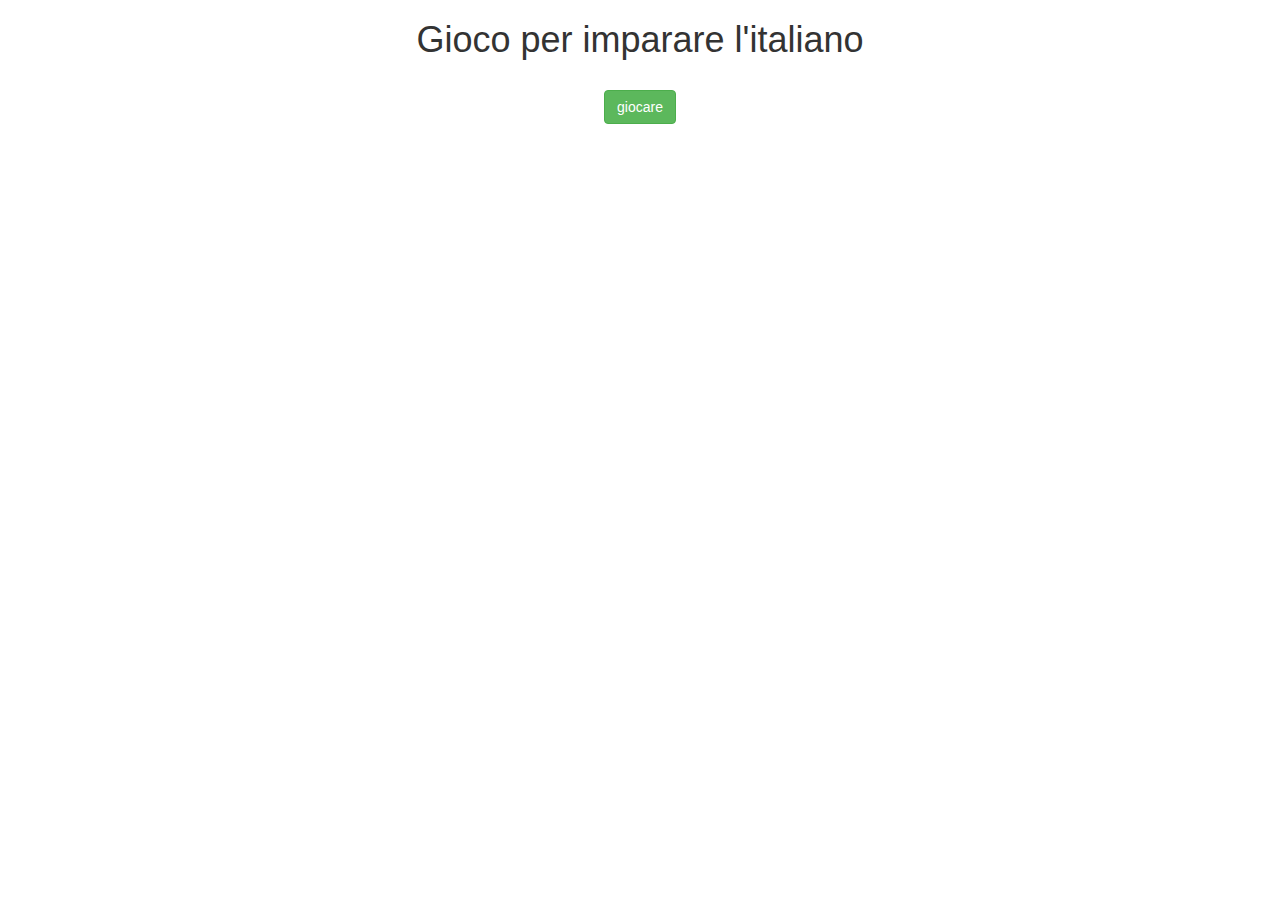
<file: index.html>
<!DOCTYPE html>
<html>
    <head>
        <title>juego de italiano</title>
        <meta name="viewport" content="width=device-width, initial-scale=1.0">
        <link rel="stylesheet" href="https://maxcdn.bootstrapcdn.com/bootstrap/3.4.0/css/bootstrap.min.css">
        <script src="https://ajax.googleapis.com/ajax/libs/jquery/3.4.1/jquery.min.js"></script>
        <script src="https://maxcdn.bootstrapcdn.com/bootstrap/3.4.0/js/bootstrap.min.js"></script>
        <link rel="stylesheet" href="style.css">
        <script src="main.js"></script>
    </head>
    <body>
        <center>
        <h1>Gioco per imparare l'italiano</h1>
        <br>
        <button class="btn btn-success" onclick="jugar()">giocare</button>
        </center>
    </body>
</html>
</file>
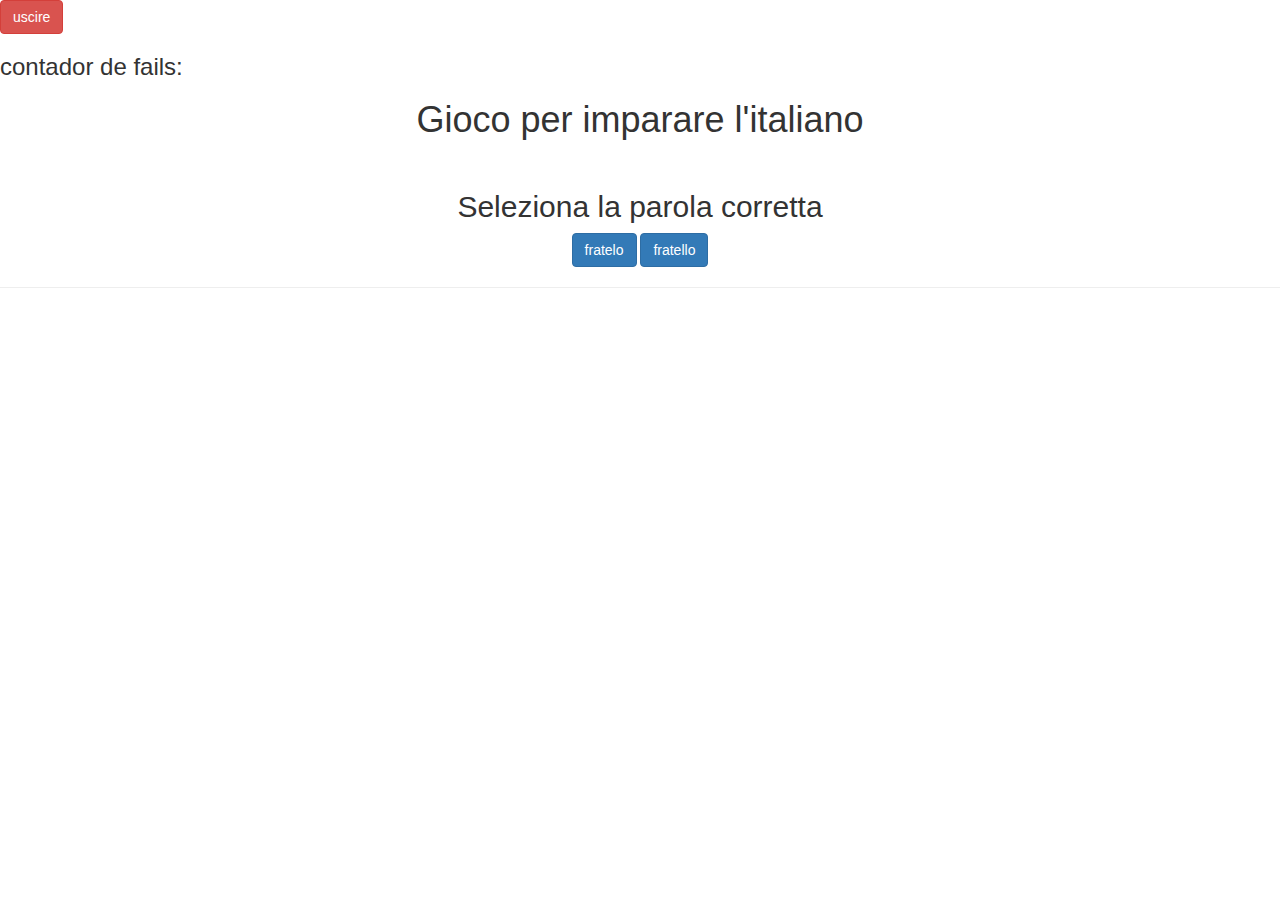
<file: juego3.html>
<!DOCTYPE html>
<html>
    <head>
        <title>juego de italiano</title>
        <meta name="viewport" content="width=device-width, initial-scale=1.0">
        <link rel="stylesheet" href="https://maxcdn.bootstrapcdn.com/bootstrap/3.4.0/css/bootstrap.min.css">
        <script src="https://ajax.googleapis.com/ajax/libs/jquery/3.4.1/jquery.min.js"></script>
        <script src="https://maxcdn.bootstrapcdn.com/bootstrap/3.4.0/js/bootstrap.min.js"></script>
        <link rel="stylesheet" href="style.css">
        <script src="juegodos.js"></script>
    </head>
    <body>
        <div>
            <button class="btn btn-danger" onclick="salir()">uscire</button>
            <h3 id="idn">contador de fails: </h3>
            <h3 id="contador"></h3>
        </div>
        <center>
        <h1>Gioco per imparare l'italiano</h1>
        <br>
        <h2>Seleziona la parola corretta </h2>
        <span>
            <button class="btn btn-primary" onclick="respuesta_incorrecta()">fratelo</button>
            <button class="btn btn-primary" onclick="respuesta_correcta()">fratello</button>
        </span><hr>
        <span><h3 id="respuesta"></h3></span>
        <span><button id="siguiente"class=" btn btn-primary"onclick="next()" style="display: none;">seguente</button></span>
        </center>
    </body>
</html>
</file>
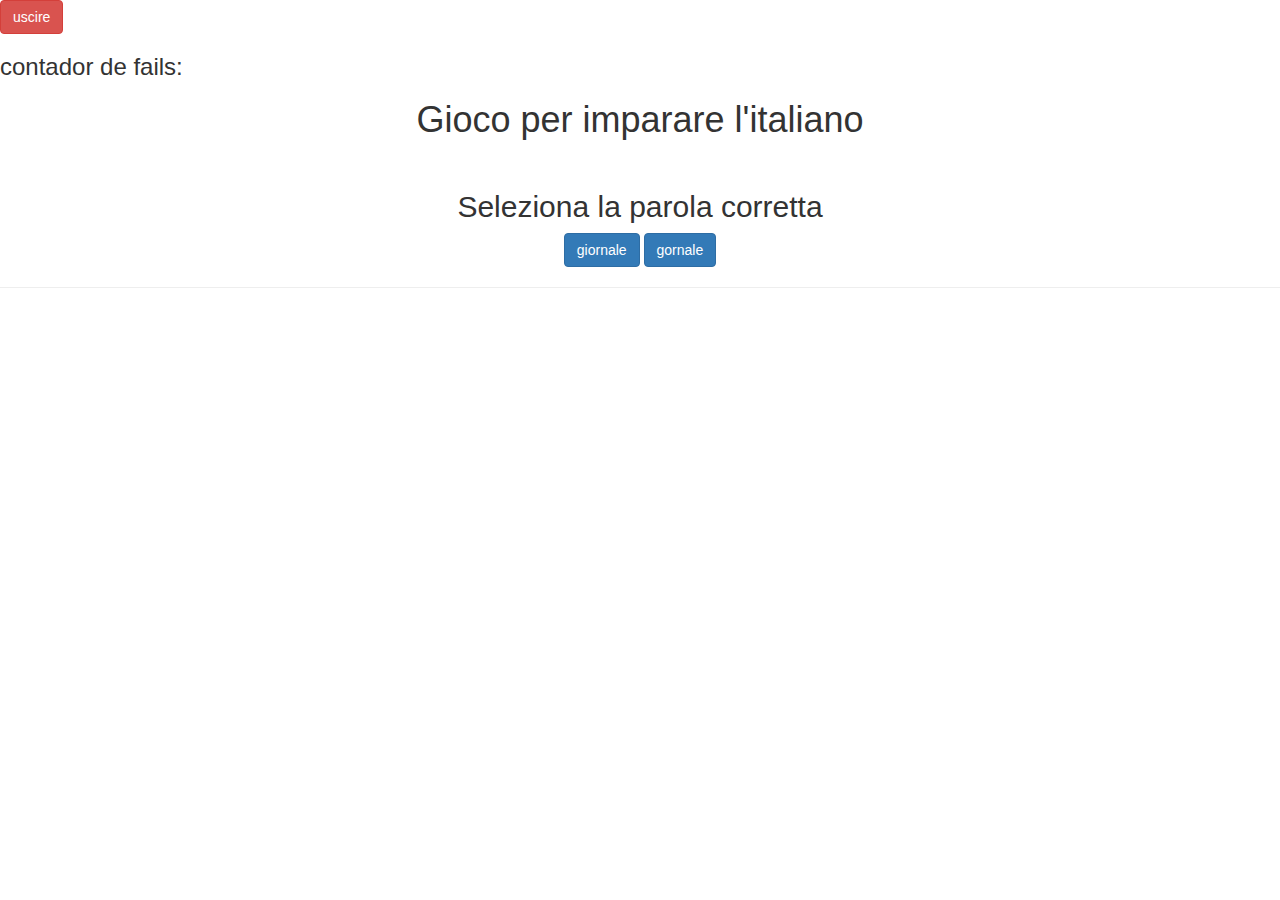
<file: juegouno.html>
<!DOCTYPE html>
<html>
    <head>
        <title>juego de italiano</title>
        <meta name="viewport" content="width=device-width, initial-scale=1.0">
        <link rel="stylesheet" href="https://maxcdn.bootstrapcdn.com/bootstrap/3.4.0/css/bootstrap.min.css">
        <script src="https://ajax.googleapis.com/ajax/libs/jquery/3.4.1/jquery.min.js"></script>
        <script src="https://maxcdn.bootstrapcdn.com/bootstrap/3.4.0/js/bootstrap.min.js"></script>
        <link rel="stylesheet" href="style.css">
        <script src="juegouno.js"></script>
    </head>
    <body>
        <div>
            <button class="btn btn-danger" onclick="salir()">uscire</button>
            <span><h3 di="idn">contador de fails: </h3>
            <h3 id="contador"></h3></span>
        </div>
        <center>
        <h1>Gioco per imparare l'italiano</h1>
        <br>
        <h2>Seleziona la parola corretta </h2>
        <span>
            <button class="btn btn-primary" onclick="respuesta_correcta()">giornale</button>
            <button class="btn btn-primary" onclick="respuesta_incorrecta()">gornale</button>
        </span><hr>
        <span><h3 id="respuesta"></h3></span>
        <span><button id="siguiente"class=" btn btn-primary"onclick="next()" style="display: none;">seguente</button></span>
        </center>
    </body>
</html>
</file>
<file: style.css>
body{
	background-image: url("https://us.123rf.com/450wm/mironovak/mironovak1505/mironovak150500004/39507999-bandera-de-italia-o-bandera-italiana-en-el-patr%C3%B3n-de-%C3%A1spera-textura-de-fondo.jpg?ver=6");
	background-position: center;
	background-size: cover;
}
.idn{
	color: aliceblue;
}
</file>
